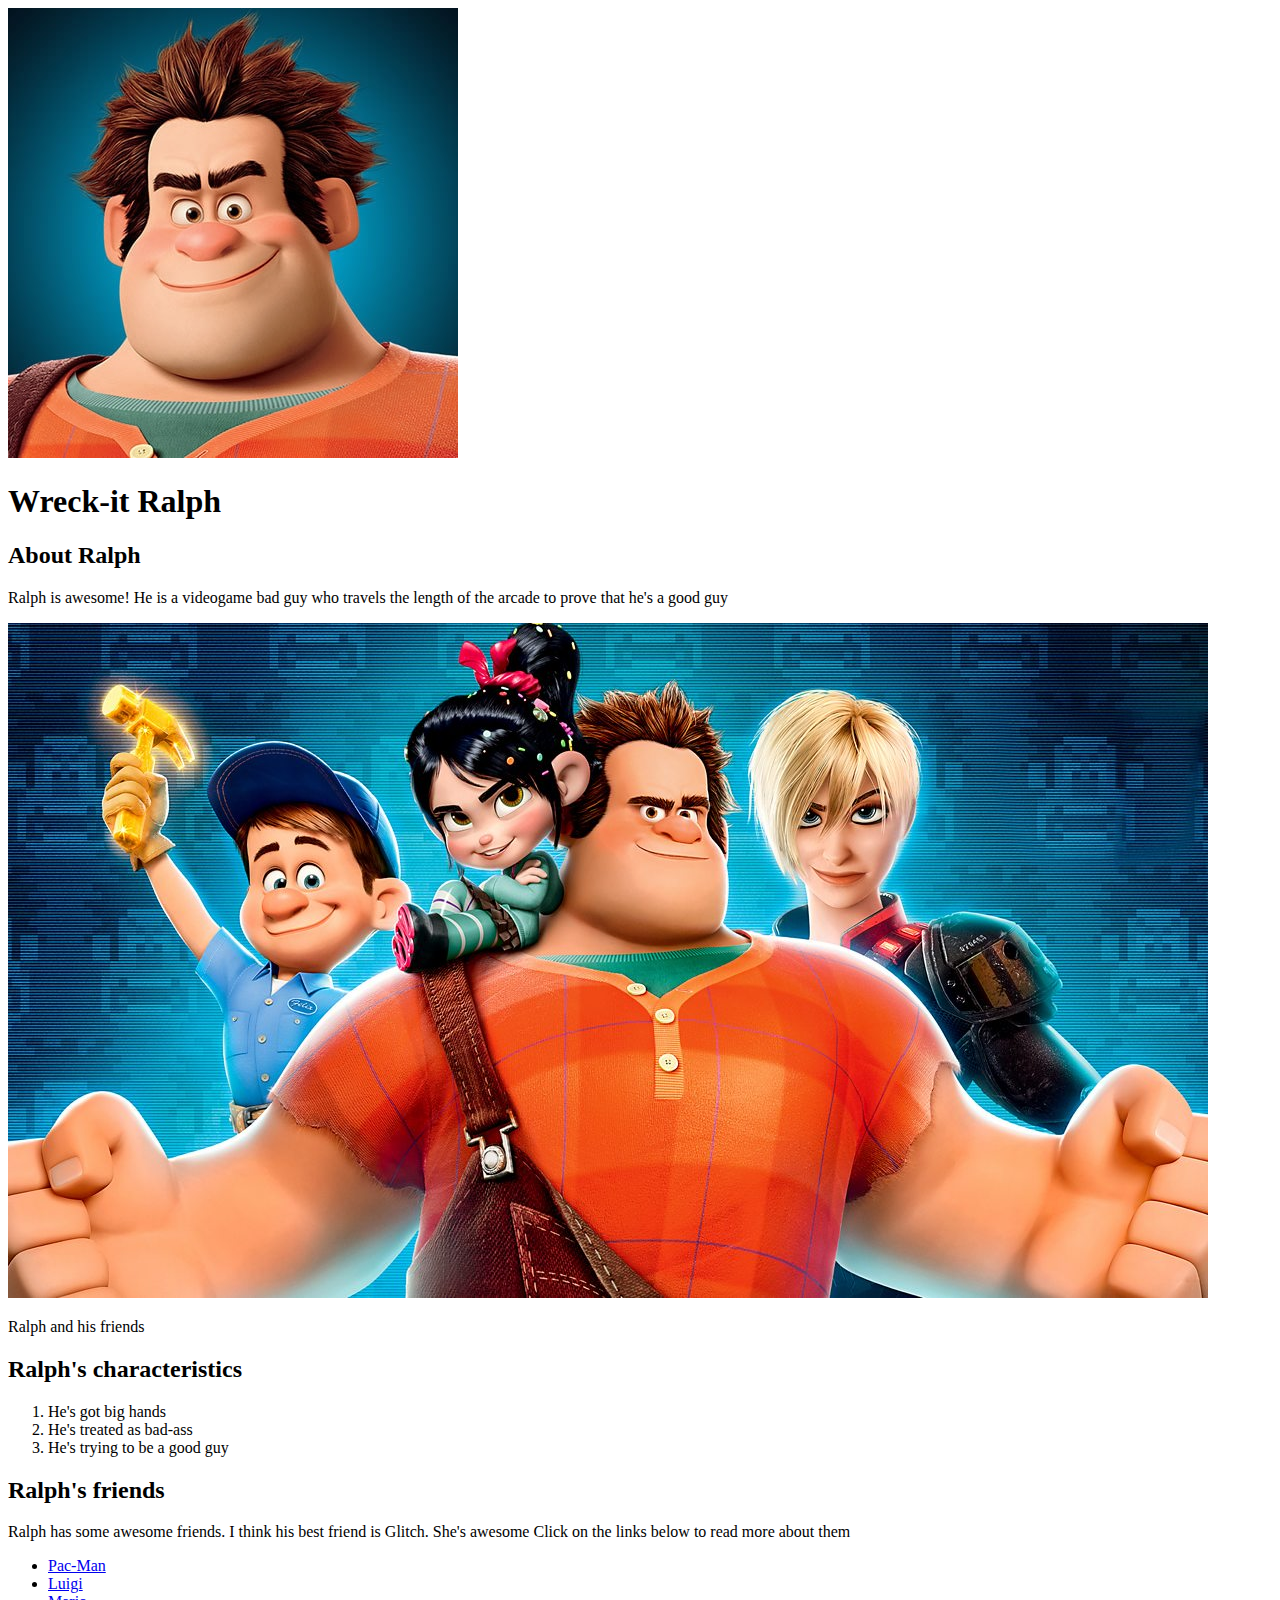
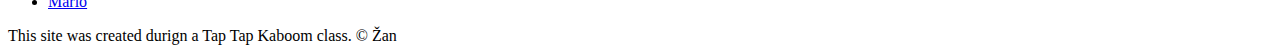
<file: index.html>
<!DOCTYPE html>
<html>
<head>
	<title>Wreck-it Ralph</title>
	<link rel="icon" href="img/ralph-avatar.jpeg">
</head>
<body>
	<!-- header element -->
	<header>
		<img src="img/ralph-avatar.jpeg">
		<h1>Wreck-it Ralph</h1>
	</header>

	<!-- main element -->
	<main>
		<h2>About Ralph</h2>
		<p>Ralph is awesome! He is a videogame bad guy who travels the length of the arcade to prove that he's a good guy</p>
		<img src="img/ralph-big.jpeg">
		<p>Ralph and his friends</p>
		<!-- Characteristics -->
		<h2>Ralph's characteristics</h2>
		<ol>
			<li>He's got big hands</li>
			<li>He's treated as bad-ass</li>
			<li>He's trying to be a good guy</li>
		</ol>
		<!-- Friends -->
		<h2>Ralph's friends</h2>
		<p>Ralph has some awesome friends. I think his best friend is Glitch. She's awesome Click on the links below to read more about them</p>
		<ul>
			<li><a target="_blank" href="https://sl.wikipedia.org/wiki/Pac-Man">Pac-Man</a></li>
			<li><a target="_blank" href="https://sl.wikipedia.org/wiki/Mario_(Super_Mario_bros.)">Luigi</a></li>
			<li><a target="_blank" href="https://en.wikipedia.org/wiki/Luigi">Mario</a></li>
		</ul>
	</main>

	<!-- Footer element -->
	<footer>This site was created durign a Tap Tap Kaboom class. &copy; Žan</footer>
</body>
</html>
</file>
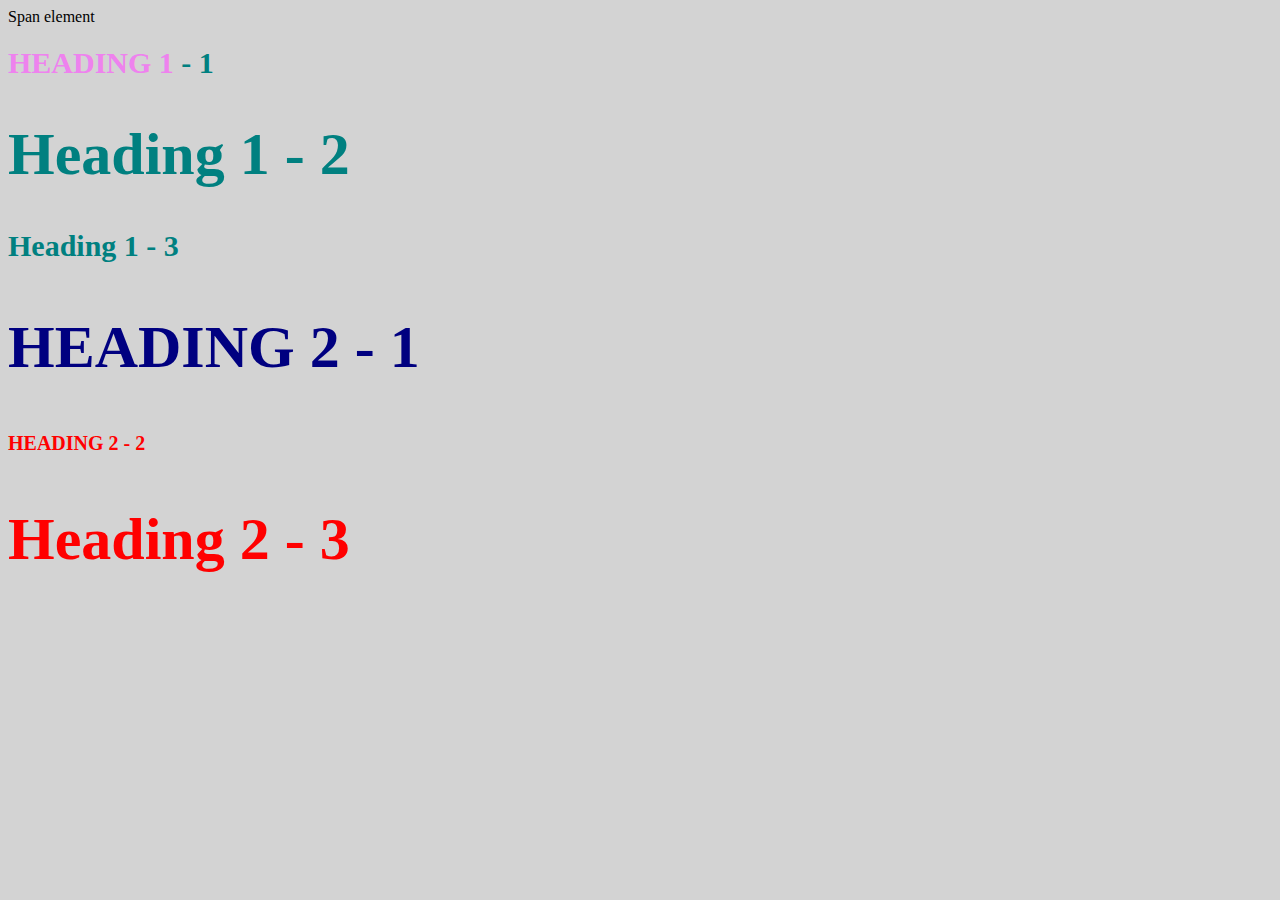
<file: style-test.html>
<!DOCTYPE html>
<html>
<head>
	<title>Style test</title>
	<link rel="stylesheet" type="text/css" href="css/test.css">
</head>
<body>
	<span>Span element</span>
	<h1 class="uppercase"><span>Heading 1</span> - 1</h1>
	<h1 class="big">Heading 1 - 2</h1>
	<h1>Heading 1 - 3</h1>
	<h2 class="big uppercase">Heading 2 - 1</h2>
	<h2 class="uppercase">Heading 2 - 2</h2>
	<h2 class="big">Heading 2 - 3</h2>

</body>
</html>
</file>
<file: css/test.css>
body{
	background-color: lightgrey;
}
h1 {
font-size: 30px;
color: teal;
}

h2 {
color: red;
font-size: 20px;
}

.big{
font-size: 60px;
}

.uppercase{
text-transform: uppercase;
}

.big.uppercase{
color: navy;
}
h1 span{
color: violet;
}
</file>
